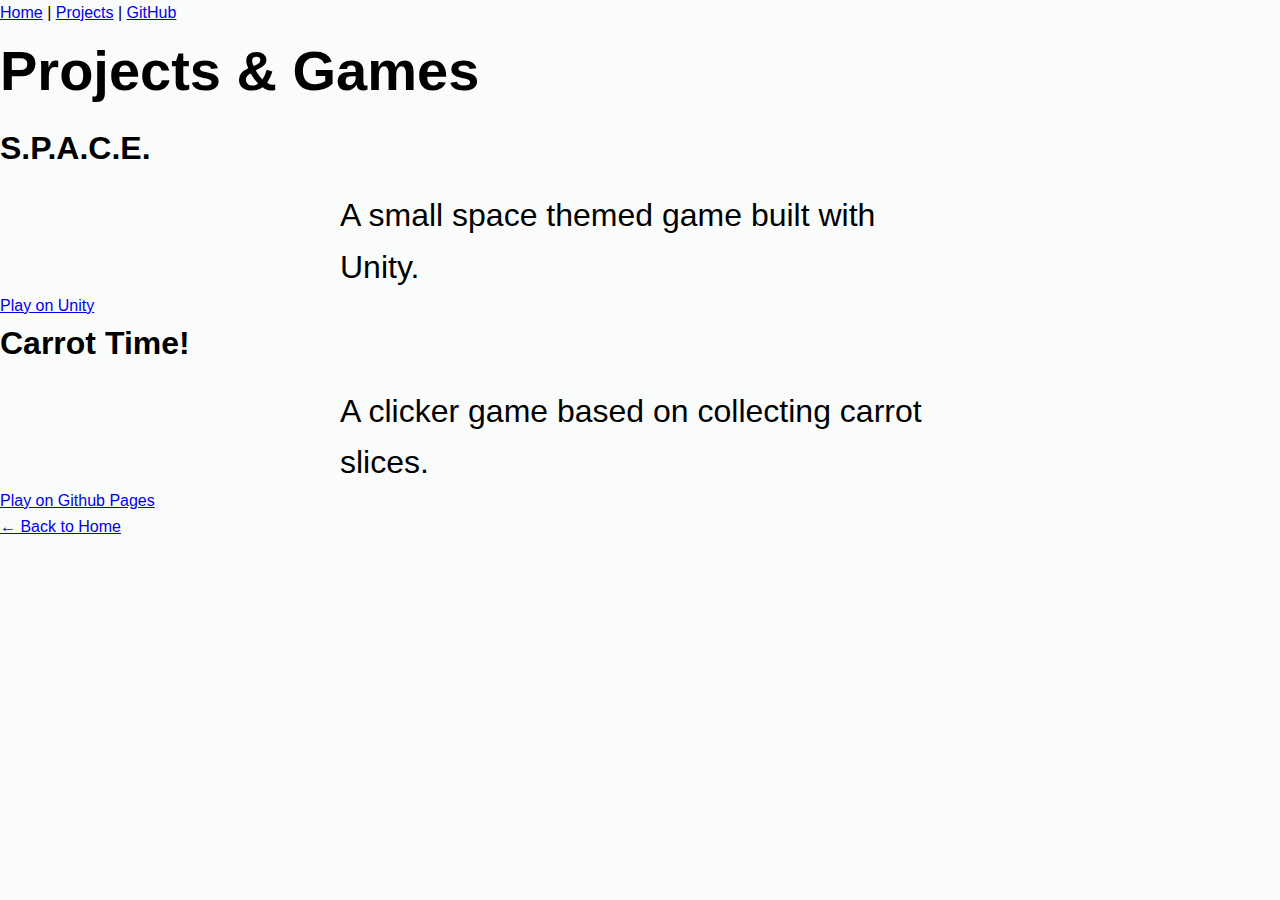
<file: projects.html>
<!DOCTYPE html>
<html lang="en">
<head>
  <meta charset="UTF-8">
  <link rel="preconnect" href="https://fonts.googleapis.com">
  <link rel="preconnect" href="https://fonts.gstatic.com" crossorigin>
  <link href="https://fonts.googleapis.com/css2?family=Poppins:ital,wght@0,100;0,200;0,300;0,400;0,500;0,600;0,700;0,800;0,900;1,100;1,200;1,300;1,400;1,500;1,600;1,700;1,800;1,900&display=swap" rel="stylesheet">
  <meta name="viewport" content="width=device-width, initial-scale=1.0">
  <title>Projects - Loisel Kleijnen</title>
  <link rel="stylesheet" href="style.css">
</head>
<body>
  <nav>
    <a href="index.html">Home</a> |
    <a href="projects.html">Projects</a> |
    <a href="https://github.com/KupoDupo" target="_blank" rel="noopener noreferrer">GitHub</a>
  </nav>
  <h1>Projects & Games</h1>

  <div class="project">
    <h2>S.P.A.C.E.</h2>
    <p>A small space themed game built with Unity.</p>
    <a href="https://play.unity.com/en/games/e799abed-e85b-4292-9428-fe05e054f096/space" target="_blank" rel="noopener noreferrer">Play on Unity</a>
  </div>

  <div class="project">
    <h2>Carrot Time!</h2>
    <p>A clicker game based on collecting carrot slices.</p>
    <a href="https://kupodupo.github.io/CMPM-121-D1-Incremental-Game/" target="_blank" rel="noopener noreferrer">Play on Github Pages</a>
  </div>

  <a href="index.html">← Back to Home</a>
</body>
</html>
</file>
<file: style.css>
/* GLOBAL STYLES */
* {
  margin: 0;
  padding: 0;
  box-sizing: border-box;
}

body {
  font-family: "Quicksand", sans-serif;
  font-weight: 400;
  font-style: normal;
  line-height: 1.6;
  color: #000000;
  background-color: #FAFCFB;
  overflow-x: hidden;
  z-index: 0;
}

/* HEADER SECTION */
header {
  display: flex;
  flex-direction: column;
  text-align: center;
  margin-top: 10rem;
  margin-bottom: 4rem;
}

/* GLOBAL (TOP LEFT) MENU BUTTON */
.menu-toggle {
  position: fixed;
  top: 1rem;
  left: 1rem;
  width: 3rem;
  height: 3rem;
  display: flex;
  align-items: center;
  justify-content: center;
  background: transparent;
  border: none;
  border-radius: 0.6rem;
  padding: 0.25rem;
  cursor: pointer;
  z-index: 1000;
}

.menu {
  width: 2rem;
  height: 2rem;
}

/* SIDE MENU (PULLED UP BY MENU BUTTON)*/
/* Side menu that slides out from the left */
.side-menu {
  position: fixed;
  top: 0;
  left: 0;
  transform: translateX(-110%);
  transition: transform 300ms ease;
  background: linear-gradient(to bottom,#EBDFE1 60%, #E5F2FF 60%);
  padding: 1rem 1.25rem;
  border-radius: 0 0.75rem 0.75rem 0;
  border: 0.3rem solid #DFB8B6;
  box-shadow: 0 8px 24px rgba(0,0,0,0.12);
  z-index: 999;
  min-width: 200px;
  height: 100vh;
}

.side-menu.open { 
  transform: translateX(0); 
}

.side-menu ul {
  list-style: none;
  padding: 0;
  padding-top: 3rem;
  margin: 0;
  display: flex;
  flex-direction: column;
  gap: 0.5rem;
  text-align: left;
  position: relative;
  z-index: 501;
}
.side-menu a {
  color: #000;
  text-decoration: none;
  font-weight: 700;
  padding: 0.35rem 0.5rem;
  border-radius: 0.5rem;
  display: inline-block;
}

.side-menu a:hover {
  background: rgba(255, 255, 255, 0.4);
}

.small_clouds {
  position: absolute;
  top: 46%;
  left: 0;
  width: 100%;
  height: auto;
  z-index: 500;
}

/* GENERAL STYLINGS - MOVE TO TOP? */
h1 {
  font-size: 3.5rem;
  margin-bottom: 0.5rem;
}

p {
  font-size: 2rem;
  max-width: 600px;
  margin: 0 auto;
}

/* TRANSITION BETWEEN HEADER AND ABOUT */
.cloud-transition {
  position: relative;
  z-index: 1;
  width: 100vw;
  height: auto;
  margin-bottom: 0px;
}

/* ABOUT SECTION */
.about {
  position: relative;
  background-color: #E5F2FF;
  text-align: left;
  margin-top: -50px;
  padding: 2rem;
  z-index: 2;
}

h2 {
  font-size: 2rem;
  margin-bottom: 1rem;
}

/* p styling (and others like h) are global styles and will override div styling */
.about p {
  margin: 0;
  max-width: none;
  font-size: 1.5rem;
}

/* TRANSITION BETWEEN ABOUT AND PROJECTS */
/* Note to self: Flowers were initially going above even with z-index set bc elements have to have a stacking context for z-index to take effect
- this is typically done by having a position other than static*/
.cloud-180-transition {
  position: relative;
  z-index: 1;
  width: 100vw;
  height: auto;
  margin-bottom: 0px;
  transform: rotate(180deg);
  margin-top: -10px;
}

/* PROJECTS SECTION */
.projects {
  display: flex;
  flex-direction: column;
  align-items: center;
}

.projects h2 {
  margin: 1rem;
}

.project-item {
  background-color: #EBDFE1;
  border: 10px solid #DFB8B6;
  border-radius: 10px;
  width: 90vw;
  margin: 1rem;
  padding: 1rem;
  box-sizing: border-box;
  display: flex;
  align-items: center;
  justify-content: space-between;
  gap: 1rem;
  min-height: 180px;
  height: auto;
}

.project-list {
  width: 100%;
  display: flex;
  flex-direction: column;
  align-items: center;
  gap: 1rem;
}

.project-description {
  flex: 1 1 60%;
  padding-right: 1rem;
}

.project-description h3 {
  margin-bottom: 0.4rem;
}

.project-description p {
  font-size: 1rem;
  line-height: 1.4;
  color: #222;
  margin-bottom: 0.6rem;
  margin-left: 0px;
}

.project-image {
  flex: 0 0 35%;
  display: flex;
  align-items: center;
  justify-content: center;
  overflow: hidden;
  height: 100%;
}

.project-image img {
  width: 100%;
  height: 100%;
  object-fit: cover;
  border-radius: 6px;
  display: block;
  border: 5px solid #DFB8B6;
}

/* Floating flowers background inside projects */
.projects { position: relative; overflow: visible; }

/* make reveal content and project items stack above the flowers */
.projects .reveal { position: relative; z-index: 2; }
.project-item { position: relative; z-index: 3; }

.floating-flowers { position: absolute; inset: 0; pointer-events: none; z-index: 0; }

.floating-flower {
  position: absolute;
  z-index: 0;
  bottom: 0; /* start at the bottom edge of the projects section */
  transform-origin: center;
  transform: translateY(0) scale(var(--scale, 0.35)) rotate(var(--rotate, 0deg));
  opacity: 0;
  will-change: transform, opacity;
  animation-name: floatUp;
  animation-timing-function: linear;
  animation-iteration-count: infinite;
}

.floating-flower.db { --rotate: -6deg; }
.floating-flower.lb { --rotate: 6deg; }

/* Reduce sizes so flowers are more subtle */
.size-sm { --scale: 0.12; }
.size-md { --scale: 0.22; }
.size-lg { --scale: 0.36; }

@keyframes floatUp {
  0% { transform: translateY(0) scale(var(--scale)) rotate(var(--rotate)); opacity: 0; }
  4% { opacity: 1; }
  99% { opacity: 1; }
  100% { transform: translateY(-215%) scale(var(--scale)) rotate(calc(var(--rotate) * 1.2)); opacity: 0; }
}

/* Respect small screens: reduce motion and hide decorative flowers */
@media (max-width: 720px) {
  .floating-flowers { display: none; }
}

.project-button {
  background-color: #CFE2E6;
  border: 0.3rem solid #B8CEE3;
  border-radius: 1rem;
  padding: 0.5rem 1rem;
}

.project-button a {
  font-family: "Quicksand", sans-serif;
  font-size: 0.85rem;
  text-decoration: none;
  color: #000000;
  font-weight: bold;
}

/* DIVIDER BETWEEN PROJECTS AND TECHNOLOGIES */
.flower_divider {
  width: 110%;
  height: auto;
  margin-left: -3vw;
  margin-top: 1rem;
  margin-bottom: 1rem;
}

/* TECHNOLOGIES SECTION */
.tech {
  margin-bottom: 8vh;
}

.tech h2 {
  margin-left: 2rem;
  margin-bottom: 2vw;
}

.tech-list {
  margin-left: 2rem;
  display: flex;
  flex-direction: row;
  flex-wrap: wrap;
  gap: 1.2rem;
}

.tech ul {
  display: flex;
  justify-content: center;
  list-style: none;
  margin-left: 1.5rem;
  font-size: 1.2rem;
  line-height: 1.5;
}

.tech-item {
  position: relative;
  width: 86px;
  height: 86px;
  border-radius: 50%;
  background: #CFE2E6;
  border: 0.3rem solid #B8CEE3;
  display: flex;
  align-items: center;
  justify-content: center;
  overflow: visible;
}

.tech-item img {
  width: 50px;
  height: 50px;
  object-fit: contain;
}

.tech-item::after {
  content: attr(data-tech);
  position: absolute;
  bottom: 108%;
  left: 50%;
  transform: translateX(-50%) translateY(6px);
  padding: 0.25rem 0.55rem;
  border-radius: 0.5rem;
  background: #EBDFE1;
  border: 0.15rem solid #DFB8B6;
  white-space: nowrap;
  font-size: 0.9rem;
  font-weight: 700;
  opacity: 0;
  visibility: hidden;
  transition: opacity 0.2s ease, transform 0.2s ease, visibility 0.2s ease;
  pointer-events: none;
}

.tech-item:hover::after {
  opacity: 1;
  visibility: visible;
  transform: translateX(-50%) translateY(0);
}

/* CONTACT SECTION */
.contact {
  margin-bottom: 6vh;
}

.contact h2 {
  margin-left: 2rem;
  margin-bottom: 0.5rem;
}

.contact p {
  max-width: 900px;
  margin-left: 2rem;
  margin-bottom: 1.2rem;
  font-size: 1.1rem;
}

.contact-list {
  list-style: none;
  margin-left: 2rem;
  display: flex;
  flex-wrap: wrap;
  gap: 0.9rem;
}

.contact-list li a {
  display: inline-flex;
  align-items: center;
  gap: 0.5rem;
  text-decoration: none;
  color: #000000;
  font-weight: 700;
  background: #EBDFE1;
  border: 0.25rem solid #DFB8B6;
  border-radius: 1rem;
  padding: 0.45rem 0.85rem;
  transition: transform 0.2s ease;
}

.contact-list li a:hover {
  transform: translateY(-2px);
}

.contact-icon {
  width: 1.15rem;
  height: 1.15rem;
  object-fit: contain;
}

/* FOOTER */
footer {
  margin-top: 3rem;
  text-align: center;
  margin-bottom: 0.5rem;
}

/* RESPONSIVE STYLING */ 
/* Responsive for smaller screens (phones) */
@media (max-width: 720px) {
  .project-item {
    flex-direction: column;
    align-items: flex-start;
  }

  .project-description {
    padding-right: 0;
    width: 100%;
    margin-bottom: 0.6rem;
  }

  .project-image {
    width: 100%;
    flex: none;
    height: auto;
  }

  .project-image img {
    width: 100%;
    height: auto;
    max-height: 280px;
    object-fit: cover;
  }

  .contact-list {
    margin-left: 2rem;
    margin-right: 1rem;
    gap: 0.7rem;
  }
}
</file>
